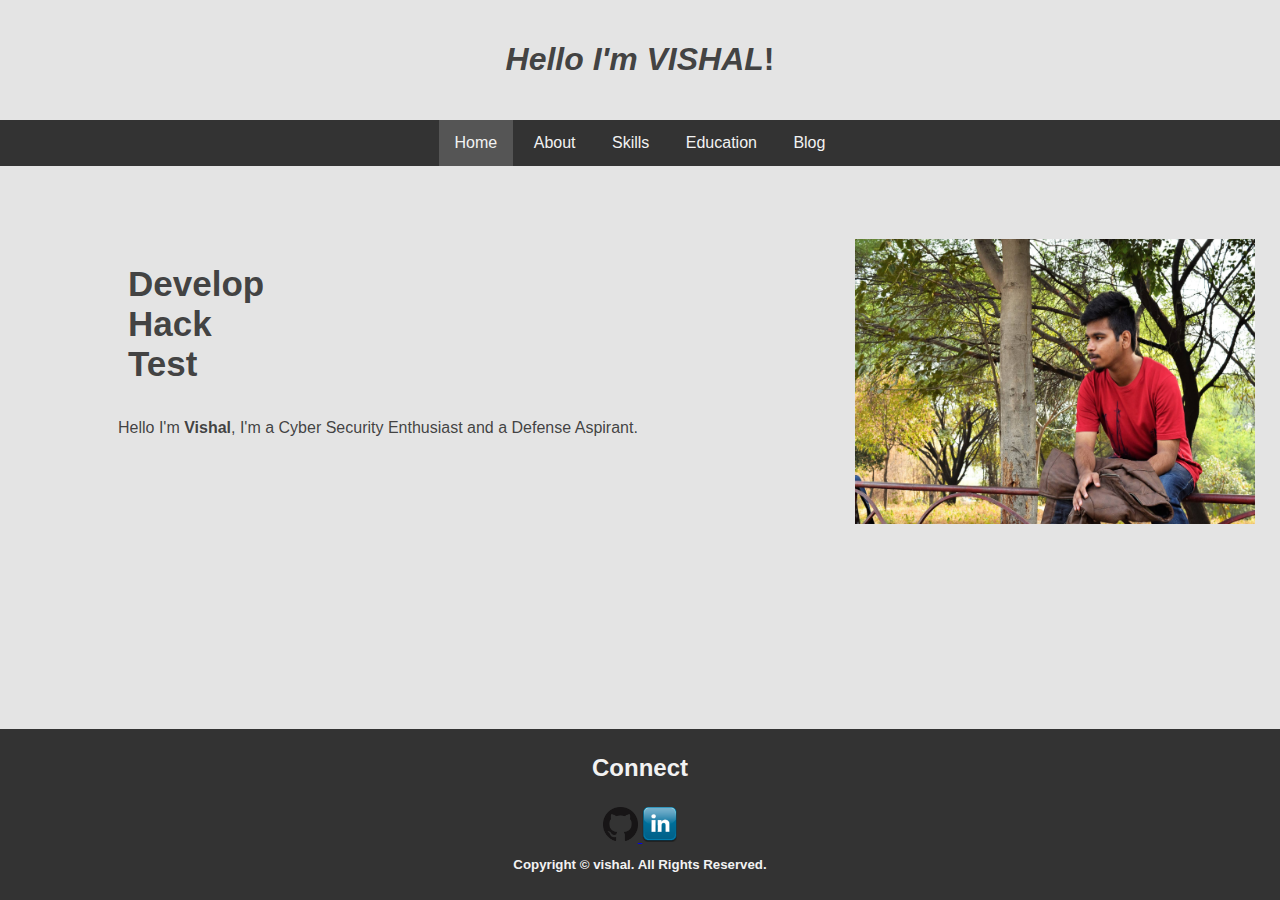
<file: index.html>
<!DOCTYPE html>

<html>

    <head>
        <title>Portfolio</title>

        <meta charset="UTF-8">
        <meta name="viewport" content="width=device-width, initial-scale=1.0">
        <link rel="stylesheet" href="main.css">
        

    </head>

    

<body>

    <header>

        <div class="header">
           <h1><b><i>Hello I'm VISHAL</i></b>!</h1>
        </div>

        <div class="topnav">
            <nav class="main-nav">
            <a class="active" href="index.html">Home</a>
            <a href="about.html">About</a>
            <a href="skill.html">Skills</a>
            <a href="education.html">Education</a>
            <a href="blog.html">Blog</a>
            </nav>

        </div>  
    </header>    
    
    <main>
         
             <aside>
              <img id="i" src="v.jpg" alt="image">
             </aside>
     
   <div class="indexcontent">

   <h1 id="develop">Develop Hack Test</h1> 
   <section class="para">
   <p>Hello I'm <b>Vishal</b>, I'm a Cyber Security Enthusiast and a Defense Aspirant.</p>
   </section>
</div>       

   </main>


    
   <footer class="main-footer">
    <h2>Connect</h2>
    <section class="sub-footer">

        
    <nav>
    
    <a href="https://github.com/vishalbidarkar" target="_blank">
    <img src="github.png" alt="github">
    </a>
    <a href="https://www.linkedin.com/in/vishal-bidarkar-491117115/" target="_blank">
        <img src="linkedin.png" alt="linkedin">
        </a>
    </nav>
</section>
    <h5>Copyright © vishal. All Rights Reserved.</h5>
    
   </footer>


</body>

</html>
</file>
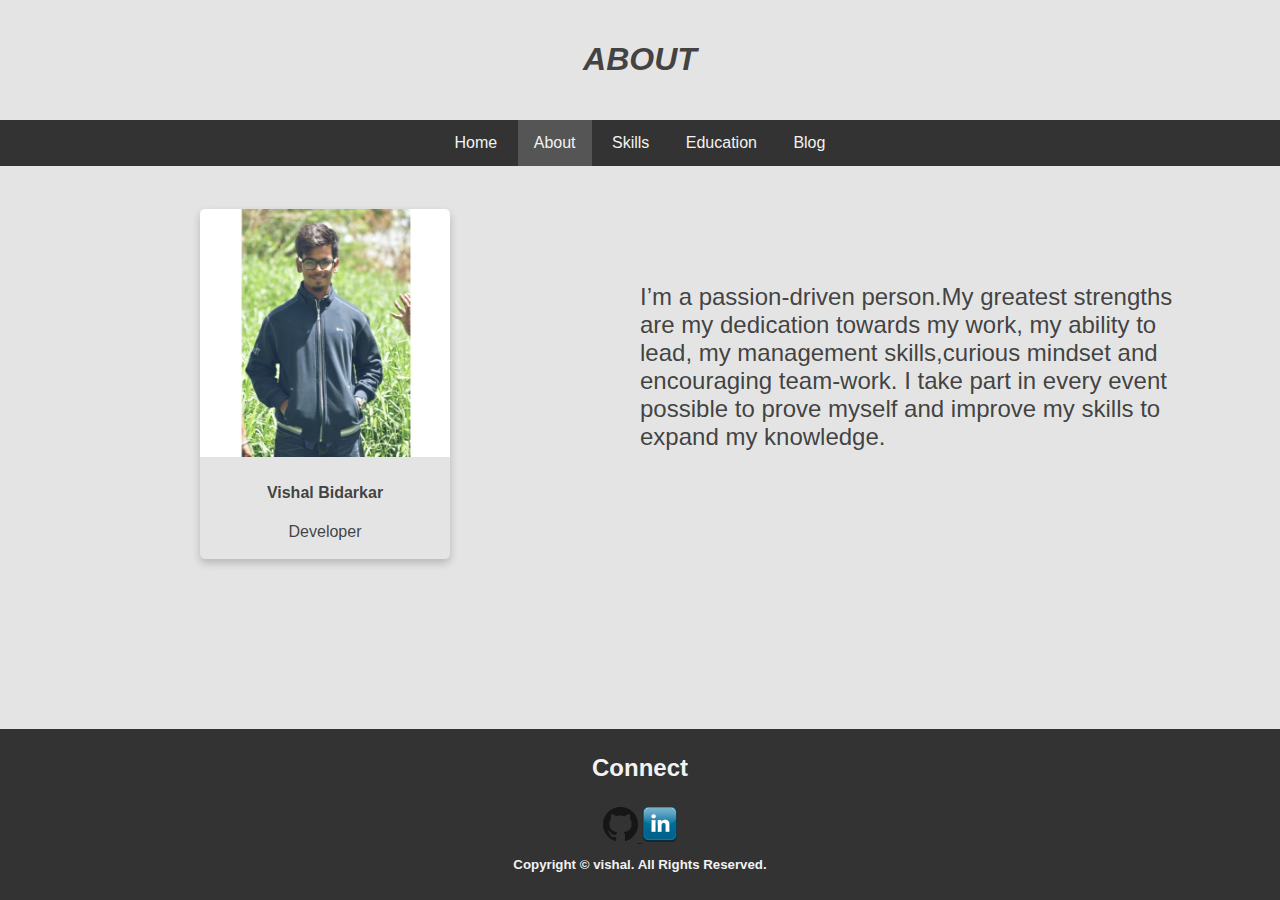
<file: about.html>
<!DOCTYPE html>
<html>
    <head>
        <title>Portfolio</title>
        <meta charset="UTF-8">
        <meta name="viewport" content="width=device-width, initial-scale=1.0">
        <link rel="stylesheet" href="main.css">
    </head>


<body>


    <header>

        <div class="header">
           <h1><b><i>ABOUT</i></b></h1>
        </div>

        <div class="topnav">
            <nav class="main-nav">
            <a href="index.html">Home</a>
            <a class="active" href="about.html">About</a>
            <a href="skill.html">Skills</a>
            <a href="education.html">Education</a>
            <a href="blog.html">Blog</a>
           
            </nav>

        </div>  
    </header>  
 
   <main>

    <div class="card">
        <img src="about.jpg" alt="about">
        <div class="card2">
          <h4 style="text-align: center; color:rgba(44, 44, 44, 0.89);"><b>Vishal Bidarkar</b></h4> 
          <p style="text-align: center; color:rgba(44, 44, 44, 0.89);">Developer</p> 
        </div>
      </div>

      <div class="about">
       <p>I’m a passion-driven person.My greatest strengths are my dedication towards my work, my ability to lead,
           my management skills,curious mindset and encouraging team-work.
            I take part in every event possible to prove myself and improve my skills to expand my knowledge.
       </p>


      </div>

   </main>








 
<footer class="main-footer">
    <h2>Connect</h2>
    <section class="sub-footer">

        
    <nav>
    
    <a href="https://github.com/vishalbidarkar" target="_blank">
    <img src="github.png" alt="github">
    </a>
    <a href="https://www.linkedin.com/in/vishal-bidarkar-491117115/" target="_blank">
        <img src="linkedin.png" alt="linkedin">
        </a>
    </nav>
</section>
    <h5>Copyright © vishal. All Rights Reserved.</h5>
    
   </footer>
</body>
</html>
</file>
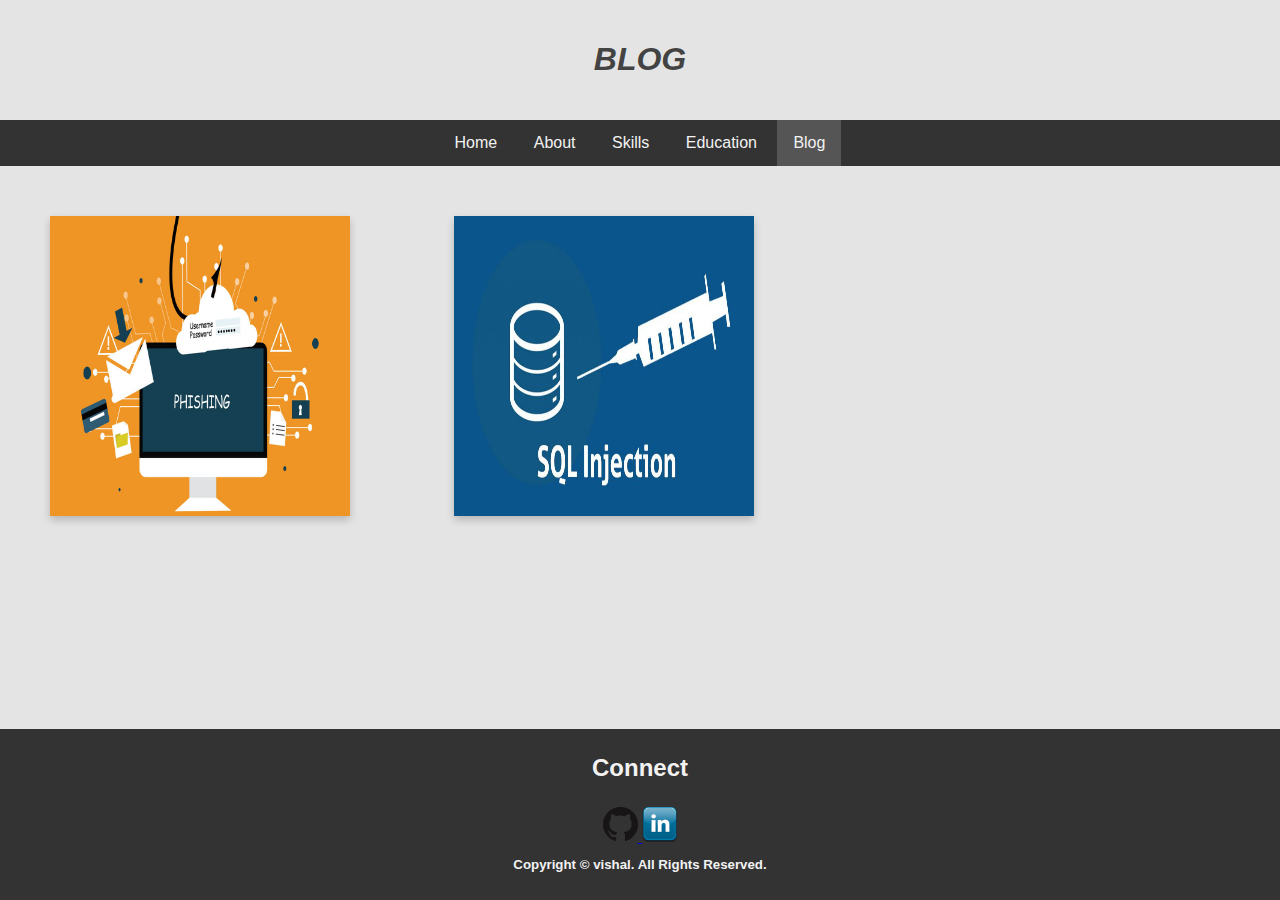
<file: blog.html>
<!DOCTYPE html>
<html>
    <head>
        <title>Portfolio</title>
        <meta charset="UTF-8">
        <meta name="viewport" content="width=device-width, initial-scale=1.0">
        <link rel="stylesheet" href="main.css">
    </head>



<body>



  <header>

        <div class="header">
           <h1><b><i>BLOG</i></b></h1>
        </div>

        <div class="topnav">
            <nav class="main-nav">
            <a href="index.html">Home</a>
            <a href="about.html">About</a>
            <a href="skill.html">Skills</a>
            <a href="education.html">Education</a>
            <a class="active" href="blog.html">Blog</a>
            
            </nav>

        </div>  
    </header>  

 <main>



    <div class="flip-card">
        <div class="flip-card-inner">
          <div class="flip-card-front">
            <img src="phish.jpg" alt="blog" style="width:300px;height:300px;">
          </div>
          <div class="flip-card-back">
            <h1>Know more About Phishing</h1> 
            <a href="blog1.html" target="_blank">Read more</a>
          </div>
        </div>
      </div>


      <div class="flip-card second">
        <div class="flip-card-inner">
          <div class="flip-card-front">
            <img src="sql.jpg" alt="blog" style="width:300px;height:300px;">
          </div>
          <div class="flip-card-back">
            <h1>Know more about SQL Injection</h1> 
            <a href="blog2.html" target="_blank">Read more</a>
          </div>
        </div>
      </div>


 </main>
   


<footer class="main-footer">
    <h2>Connect</h2>
    <section class="sub-footer">

        
    <nav>
    
    <a href="https://github.com/vishalbidarkar" target="_blank">
    <img src="github.png" alt="github">
    </a>
    <a href="https://www.linkedin.com/in/vishal-bidarkar-491117115/" target="_blank">
        <img src="linkedin.png" alt="linkedin">
        </a>
    </nav>
</section>
    <h5>Copyright © vishal. All Rights Reserved.</h5>
    
   </footer>
</body>
</html>
</file>
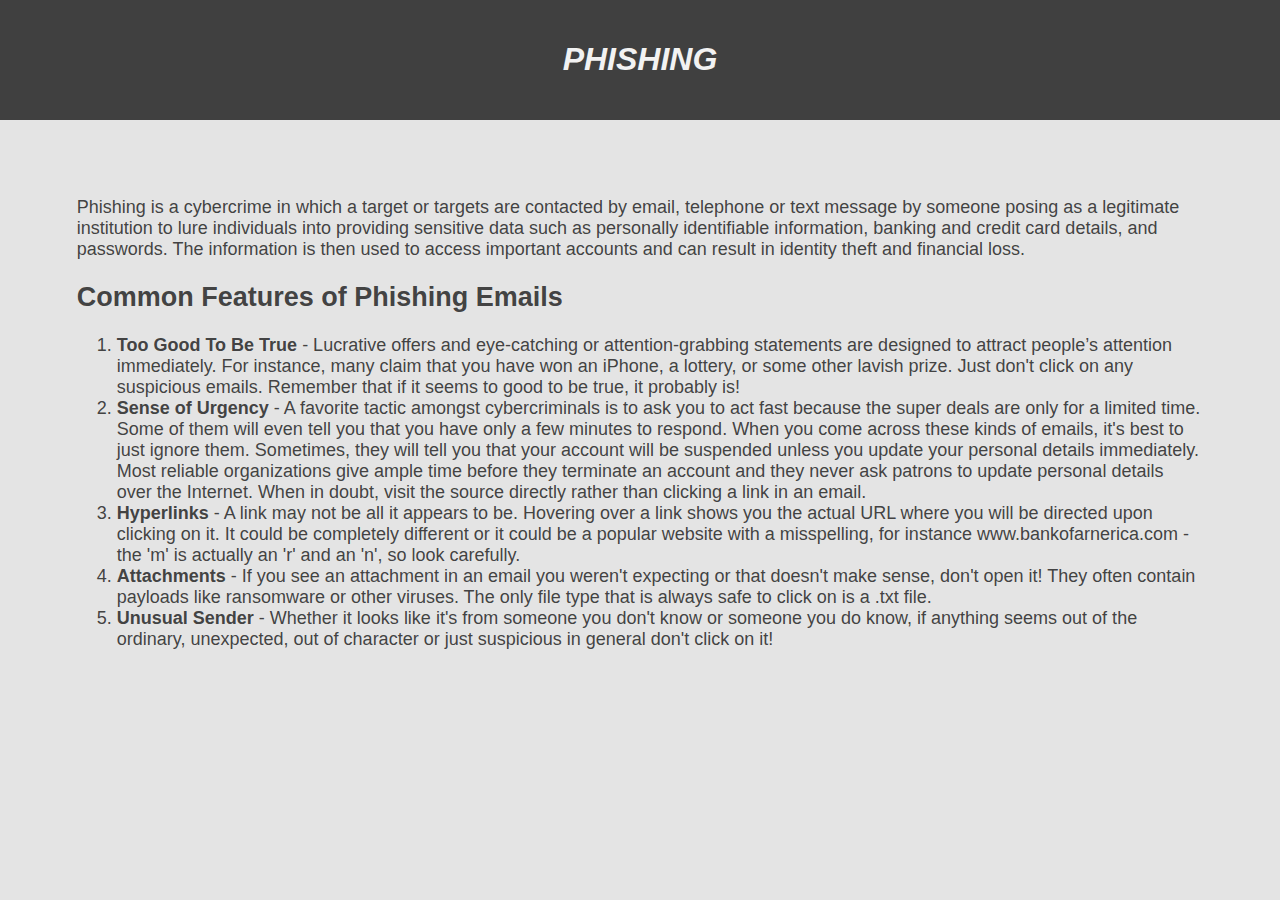
<file: blog1.html>
<!DOCTYPE html>

<html>

    <head>
        <title>Portfolio</title>

        <meta charset="UTF-8">
        <meta name="viewport" content="width=device-width, initial-scale=1.0">
        <link rel="stylesheet" href="main.css">
        

    </head>

    <body> 
    <header>
        <div class="header1">
            <h1><b><i>PHISHING</i></b></h1>
         </div>

         <div class="para1">
             <p>Phishing is a cybercrime in which a target or targets are contacted by email, telephone or text message by someone posing as a legitimate institution to lure individuals into providing sensitive data such as personally identifiable information, banking and credit card details, and passwords.

                The information is then used to access important accounts and can result in identity theft and financial loss.
            </p>

            <h2>Common Features of Phishing Emails</h2>

                 <ol type="1">
                    <li><b>Too Good To Be True</b> - Lucrative offers and eye-catching or attention-grabbing statements are designed to attract people’s attention immediately. For instance, many claim that you have won an iPhone, a lottery, or some other lavish prize. Just don't click on any suspicious emails. Remember that if it seems to good to be true, it probably is!</li>
                    <li><b>Sense of Urgency</b> - A favorite tactic amongst cybercriminals is to ask you to act fast because the super deals are only for a limited time. Some of them will even tell you that you have only a few minutes to respond. When you come across these kinds of emails, it's best to just ignore them. Sometimes, they will tell you that your account will be suspended unless you update your personal details immediately. Most reliable organizations give ample time before they terminate an account and they never ask patrons to update personal details over the Internet. When in doubt, visit the source directly rather than clicking a link in an email.
                    </li>
                    <li><b>Hyperlinks</b> - A link may not be all it appears to be. Hovering over a link shows you the actual URL where you will be directed upon clicking on it. It could be completely different or it could be a popular website with a misspelling, for instance www.bankofarnerica.com - the 'm' is actually an 'r' and an 'n', so look carefully.</li>
                    <li><b>Attachments</b> - If you see an attachment in an email you weren't expecting or that doesn't make sense, don't open it! They often contain payloads like ransomware or other viruses. The only file type that is always safe to click on is a .txt file.</li>
                    <li><b>Unusual Sender</b> - Whether it looks like it's from someone you don't know or someone you do know, if anything seems out of the ordinary, unexpected, out of character or just suspicious in general don't click on it!</li>
                 </ol>  
         </div>
    </header>

    </body>
</html>
</file>
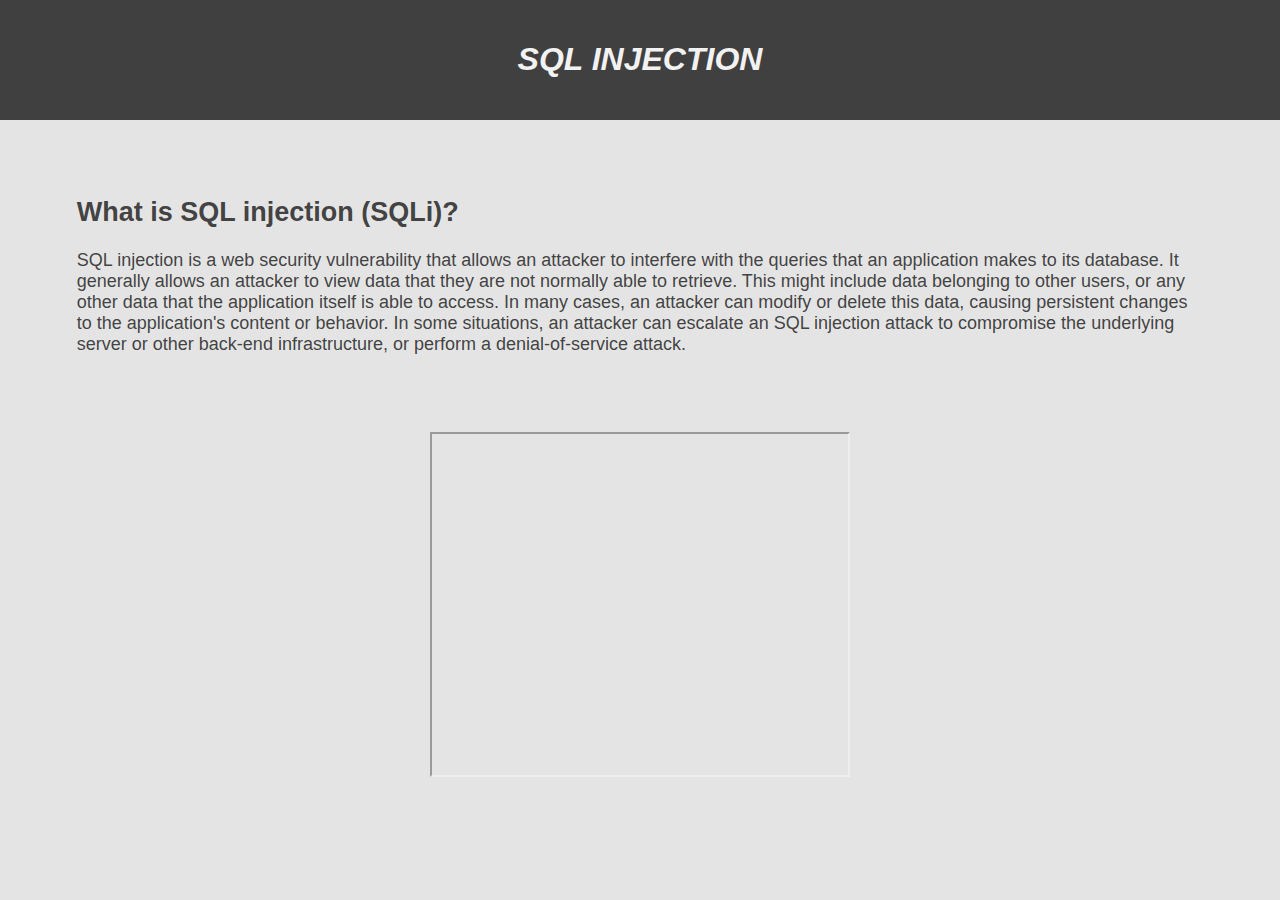
<file: blog2.html>
<!DOCTYPE html>

<html>

    <head>
        <title>Portfolio</title>

        <meta charset="UTF-8">
        <meta name="viewport" content="width=device-width, initial-scale=1.0">
        <link rel="stylesheet" href="main.css">
        

    </head>

    <body> 
    <header>
        <div class="header2">
            <h1><b><i>SQL INJECTION</i></b></h1>
         </div>
        
         <div class="para2">
             <h2>What is SQL injection (SQLi)?</h2>
             <p>SQL injection is a web security vulnerability that allows an attacker to interfere with the queries that an application makes to its database. It generally allows an attacker to view data that they are not normally able to retrieve. This might include data belonging to other users, or any other data that the application itself is able to access. In many cases, an attacker can modify or delete this data, causing persistent changes to the application's content or behavior.

                In some situations, an attacker can escalate an SQL injection attack to compromise the underlying server or other back-end infrastructure, or perform a denial-of-service attack.
            </p>
         </div>

         <div class="video">

            <iframe width="420" height="345" src="https://www.youtube.com/embed/wX6tszfgYp4">
            </iframe>
            

         </div>
 
         
    </header>

    </body>
</html>
</file>
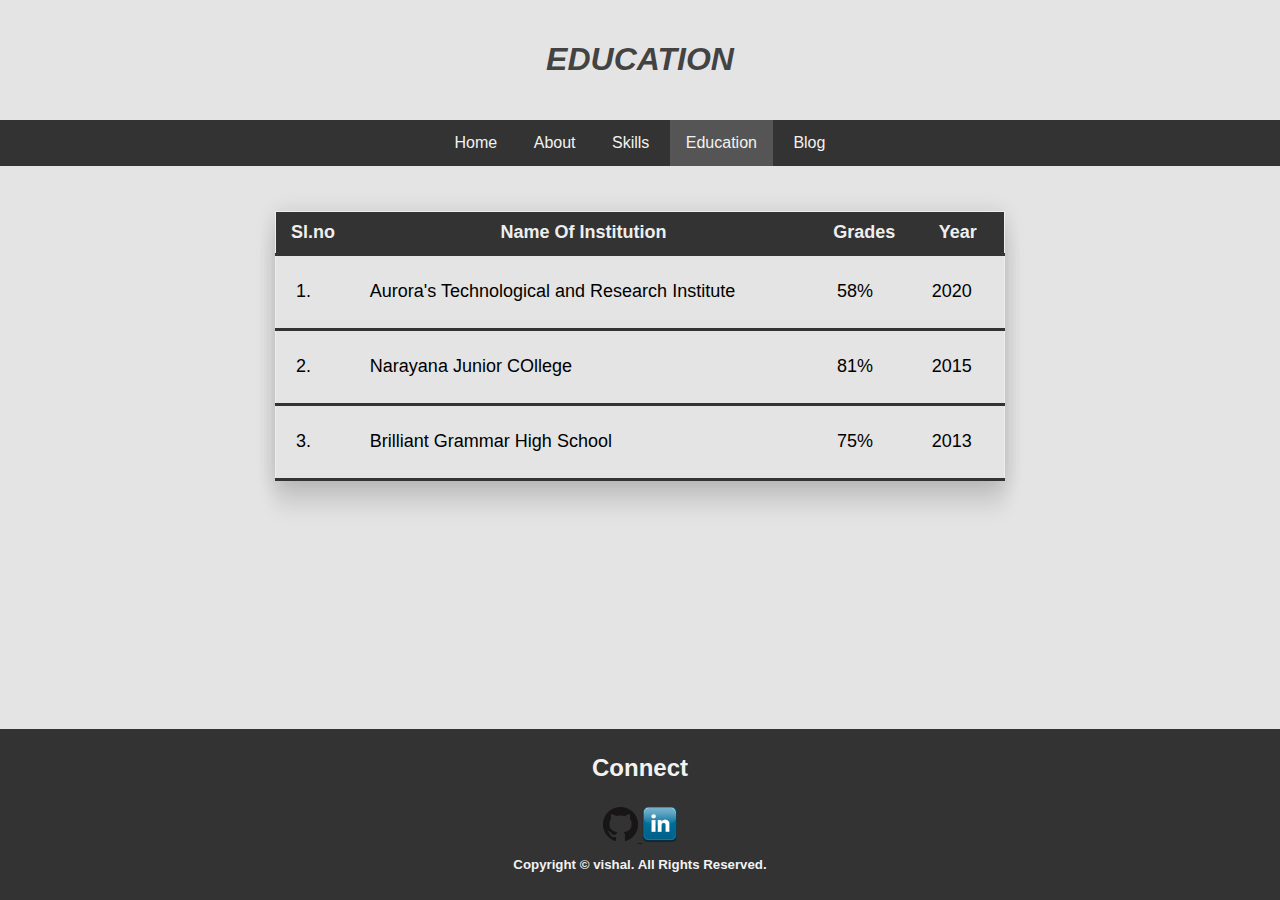
<file: education.html>
<!DOCTYPE html>
<html>
    <head>
        <title>Portfolio</title>
        <meta charset="UTF-8">
        <meta name="viewport" content="width=device-width, initial-scale=1.0">
        <link rel="stylesheet" href="main.css">
    </head>




<body>


   <header>

        <div class="header">
           <h1><b><i>EDUCATION</i></b></h1>
        </div>

        <div class="topnav">
            <nav class="main-nav">
            <a href="index.html">Home</a>
            <a href="about.html">About</a>
            <a href="skill.html">Skills</a>
            <a class="active" href="education.html">Education</a>
            <a href="blog.html">Blog</a>
            
            </nav>

        </div>  
    </header>  




    <main>
        <div class="edutable">
        <table>
            <thead>
              <tr>
                <th>Sl.no</th>
                <th>Name Of Institution</th>
                <th>Grades</th>
                <th>Year</th>
              </tr>
            </thead>
            <tbody>
              <tr>
                <td>1.</td>
                <td>Aurora's Technological and Research Institute</td>
                <td>58%</td>
                <td>2020</td>
              </tr>
               <tr>
                <td>2.</td>
                <td>Narayana Junior COllege</td>
                <td>81%</td>
                <td>2015</td>
              </tr>
               <tr>
                <td>3.</td>
                <td>Brilliant Grammar High School</td>
                <td>75%</td>
                <td>2013</td>
              </tr>
            </tbody>
          </table>

        </div>

    </main>




<footer class="main-footer">
    <h2>Connect</h2>
    <section class="sub-footer">

        
    <nav>
    
    <a href="https://github.com/vishalbidarkar" target="_blank">
    <img src="github.png" alt="github">
    </a>
    <a href="https://www.linkedin.com/in/vishal-bidarkar-491117115/" target="_blank">
        <img src="linkedin.png" alt="linkedin">
        </a>
    </nav>
</section>
    <h5>Copyright © vishal. All Rights Reserved.</h5>
    
   </footer>

</html>
</file>
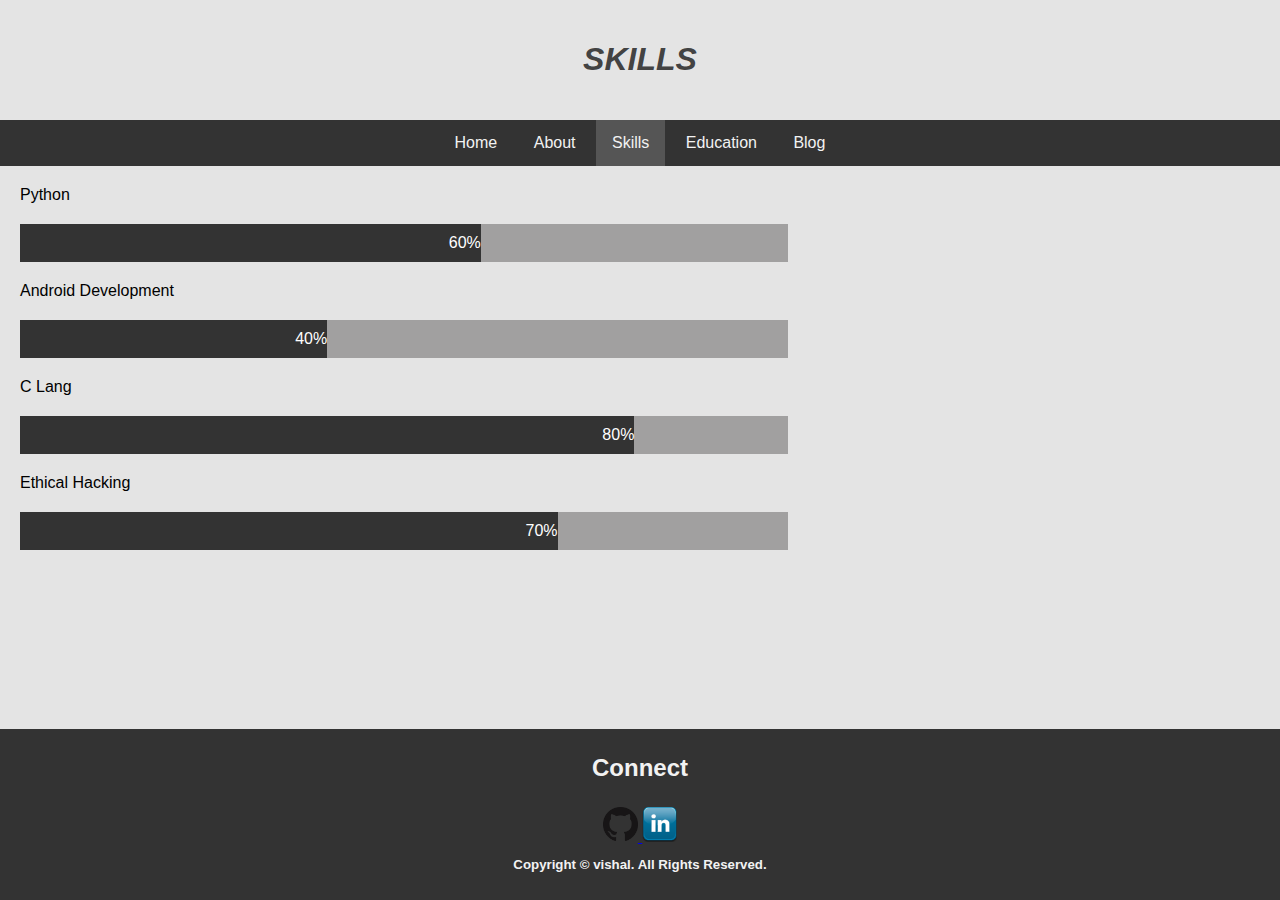
<file: skill.html>
<!DOCTYPE html>
<html>
    <head>
        <title>Portfolio</title>
        <meta charset="UTF-8">
        <meta name="viewport" content="width=device-width, initial-scale=1.0">
        <link rel="stylesheet" href="main.css">
    </head>



<body>



 <header>

        <div class="header">
           <h1><b><i>SKILLS</i></b></h1>
        </div>

        <div class="topnav">
            <nav class="main-nav">
            <a href="index.html">Home</a>
            <a href="about.html">About</a>
            <a class="active" href="skill.html">Skills</a>
            <a href="education.html">Education</a>
            <a href="blog.html">Blog</a>
         
            </nav>

        </div>  
    </header>  


<main>

    <p class="cl">Python</p>
    <div class="container">
      <div class="skills python">60%</div>
    </div>

    <p class="cl">Android Development</p>
    <div class="container">
      <div class="skills android">40%</div>
    </div>

    <p class="cl">C Lang</p> 
    <div class="container">
      <div class="skills c">80%</div>
    </div>

    <p class="cl">Ethical Hacking</p>
    <div class="container">
      <div class="skills hack">70%</div>
    </div>





</main>




<footer class="main-footer">
    <h2>Connect</h2>
    <section class="sub-footer">

        
    <nav>
    
    <a href="https://github.com/vishalbidarkar" target="_blank">
    <img src="github.png" alt="github">
    </a>
    <a href="https://www.linkedin.com/in/vishal-bidarkar-491117115/" target="_blank">
        <img src="linkedin.png" alt="linkedin">
        </a>
    </nav>
</section>
    <h5>Copyright © vishal. All Rights Reserved.</h5>
    
   </footer>

</body>
</html>
</file>
<file: main.css>
/* ALL */
html, body {
  margin: 0;
  padding: 0;
  

}


* {
  box-sizing: border-box;

  font-family: Verdana, Geneva, Tahoma, sans-serif;
}

body {
    background-color:rgba(226, 226, 226, 0.925);
}


/* Index */
.header {
   
    text-align: center;
    padding:20px;
    color:rgba(44, 44, 44, 0.89);
}

#i {
    height: 285px;
    width: 400px;
    float:right;
    margin:25px
}

.active {
    background-color:rgba(221, 221, 221, 0.205) ;
}

/* Style the top navigation bar */
.topnav {
    overflow: hidden;
    background-color: #333;
    color:rgba(44, 44, 44, 0.89);
   
  
  }
  .main-nav {
    text-align: center;
  }
  
  /* Style the topnav links */
  .topnav a {
    display: inline-block;
    color: #f2f2f2;
    text-align: center;
    padding: 14px 16px;
    text-decoration: none;
  }
  
  /* Change color on hover */
  .topnav a:hover {
    background-color: #ddd;
    color: black;
  }

  #develop {
    font-size: 35px;
    width: 250px;
    border: 0px;
    padding: 50px;
    margin: 30px;
    color:rgba(44, 44, 44, 0.89);
  }

  .para {
    color:rgba(44, 44, 44, 0.89);
    margin:55px;
    border:10px;
    margin-top: -45px;
    padding-left: 15px;
   
  }

  .indexcontent {
    margin:3em;
    padding-bottom: 2.5rem; 
   
  }
 /* Footer */
  .main-footer {
    position:fixed;
    background-color: #333;
    color:#f2f2f2;
    text-align: center;
    
    padding: 5px;
    padding-bottom: 2.5rem;
    width: 100%;
    height: 19%;
    bottom: 0;
    
    
  }

  .sub-footer {
    padding: 5px;
    height:26%;
    
  }


  .sub-footer img {
    width:35px;
    height:35px;
  }


/* EDUCATION CSS */

.edutable table {
  width:730px;
  height:270px;
  font-family: 'Arial';
  font-size: large;
  margin: 45px auto;
  border-collapse: collapse;
  border: 1px solid #eee;
  border-bottom: 2px solid #333;
  box-shadow: 0px 0px 20px rgba(0,0,0,0.10),
     0px 10px 20px rgba(0,0,0,0.05),
     0px 20px 20px rgba(0,0,0,0.05),
     0px 30px 20px rgba(0,0,0,0.05);
 
}

.edutable th {
  background-color: #333;
  color: #eee;
  padding: 10px;
}

.edutable tr {
  border-bottom: 3px solid #333;
  
}

.edutable td {
  padding: 20px;
}

/* SKIILS CSS */

.python {
  width: 60%;
  background-color:#333;
  
}

.android {
  width: 40%;
  background-color:#333;
  
}

.c {
  width: 80%;
  background-color:#333;
  
}

.hack {
  width: 70%;
  background-color:#333;
  
}

.container {
  width: 60%;
  background-color: rgb(161, 160, 160);
  margin:20px;
  
}

.skills {
  text-align: right;
  padding-top: 10px;
  padding-bottom: 10px;
  color: white;
}

.cl {
  margin:20px;
}


/* ABOUT CSS */

.card {
  box-shadow: 0 4px 8px 0 rgba(0,0,0,0.2);
  transition: 0.3s;
  width: 250px;
  border-radius: 5px;
  margin:43px 0px 0px 200px;
}

.card:hover {
  box-shadow: 0 8px 16px 0 rgba(0,0,0,0.2);
}

.card img {
  border-radius: 5px 5px 0 0;
  width: 250px;
}

.card2 {
  padding: 2px 16px;
}

.about {
  width: 50%;
  float: right;
  font-size: x-large;
  margin: -350px 50px 0px 0px;
  padding:50px;
  color:rgba(44, 44, 44, 0.89);
}



/* BLOG CSS */


.flip-card {
  background-color: transparent;
  width: 300px;
  height: 300px;
  perspective: 1000px;
  margin: 50px;
  display: inline-block;
}

.flip-card-inner {
  position: relative;
  width: 100%;
  height: 100%;
  text-align: center;
  transition: transform 0.6s;
  transform-style: preserve-3d;
  box-shadow: 0 4px 8px 0 rgba(0,0,0,0.2);
}

.flip-card:hover .flip-card-inner {
  transform: rotateY(180deg);
}

.flip-card-front, .flip-card-back {
  position: absolute;
  width: 100%;
  height: 100%;
  -webkit-backface-visibility: hidden;
  backface-visibility: hidden;
}

.flip-card-front {
  background-color: #bbb;
  color: black;
}

.flip-card-back {
  background-color: #333;
  color: white;
  transform: rotateY(180deg);
}

.flip-card a {
  color:white;
}

/* BLOG1 CSS */
.header1 {

  text-align: center;
  padding:20px;
  background-color:rgba(44, 44, 44, 0.89);
  color: #f2f2f2;

}

.para1 {

  margin:6%;
  font-size: large;
  color:rgba(44, 44, 44, 0.89);

}

/* BLOG1 CSS */
.header2 {

  text-align: center;
  padding:20px;
  background-color:rgba(44, 44, 44, 0.89);
  color: #f2f2f2;

}

.para2 {

  margin:6%;
  font-size: large;
  color:rgba(44, 44, 44, 0.89);

}

.video {
  text-align: center;
  margin:45px;
}
</file>
